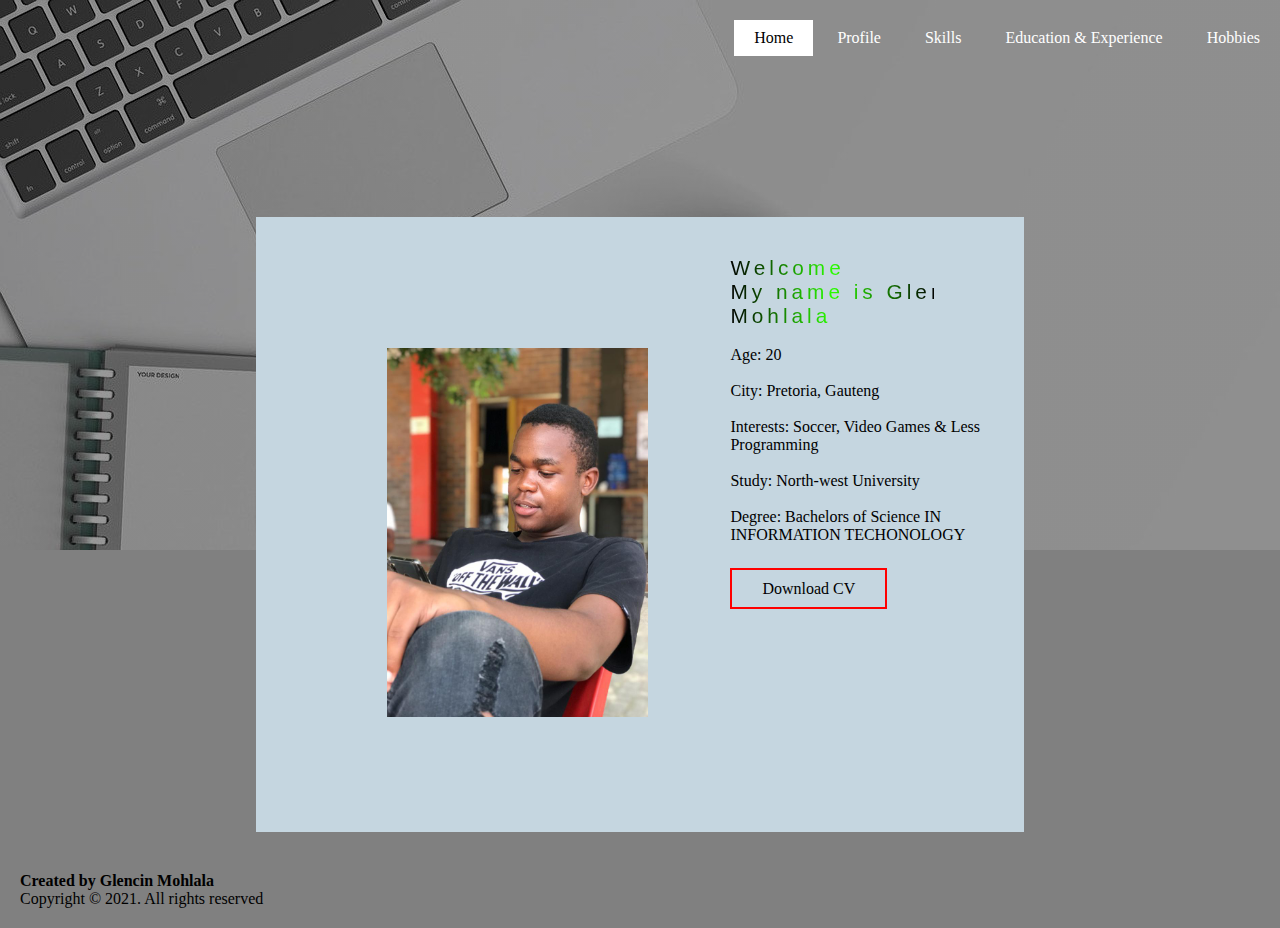
<file: index.html>
<!DOCTYPE html>
<html>
<head>
	<meta charset="UTF-8">
	<meta name="viewport " content="width=device-width, initial-scale=1.0">
	<meta http-equiv="X-UA-Compatible" content="ie=edge" />
	<title>Online Technical CV</title>
	<link rel="stylesheet" href="style.css">
	<script src="https://code.jquery.com/jquery-3	.5.1.min.js" crossorigin="anonymous"></script>
	<script src="script.js"></script>


</head>
<body>
	<header>
			<ul>
				<li class="active"><a herf="#">Home</a></li>
				<li><a href="index1.html">Profile</a></li>
				<li><a href="index1.html#skills">Skills</a></li>
				<li><a href="index1.html#education">Education & Experience</a></li>
				<li><a href="index1.html#Hobbies">Hobbies</a></li>
			</ul>
	</header>

	<div class="container">
		<div class="left-column">
			<img class="photo" src="./images/profilepic1.jpeg" alt=images>
		</div>
		
		<div class="right-column">
			<p class="welcome">Welcome</p>
			<p class="welcome">My name is Glencin Mohlala</p>
            <br><p>Age: 20</p>
            <br><p>City: Pretoria, Gauteng</p>
            <br><p>Interests: Soccer, Video Games & Less Programming</p>
            <br><p>Study: North-west University</p>
			<br><p>Degree: Bachelors of Science IN INFORMATION TECHONOLOGY</p>
			<br><br><a href="Glencin_CV.pdf" download="CV" class="button">Download CV</a>
		
		</div>
	</div>

	<footer class="footer">
		<div>
			<h4>Created by Glencin Mohlala</h4>
			<p>Copyright © 2021. All rights reserved</p>
		</div>
	</footer>
</body>
<script src="//code.tidio.co/qdeiq0otc2vnoe7lpfn5obctrrctcurx.js" async></script>
<script src="https://www.google.com/recaptcha/api.js?render=6LcFStUZAAAAALGb8hVX1IO_Ri_SivLb1FE1MfdG"></script>
</html>
</file>
<file: style.css>
* {
	margin: 0;
	padding: 0;
	box-sizing: border-box;
	list-style: none;
	font-family: Century copperplate;
}

html{
	background: gray;
	scroll-behavior: smooth;
}

/*Start of header section*/

header{
	position: relative;
    height: 550px;
    background-image:linear-gradient(rgba(0,0,0,0.4),rgba(0,0,0,0.4)), url(./images/desktop.jpg);
}

header ul{
	float: right;
	list-style-type: none;
	margin-top: 20px;
	margin-left: 50px;
}

header ul li{
	display: inline-block;
}

header ul li a{
	position: 50%;
	padding: 9px 20px;
	color: #fff;
	display: inline-block;
	text-decoration: none;
	cursor: pointer;
}

header ul li a:hover{
    background-color: #fff;
    color: #000;
}

header ul li.active a{
    background-color: #fff;
    color: #000;
}

/*End of header section*/


/*Start of content section*/
section
{
	position: relative;
	align-items: center;
	justify-content: space-between;
	padding: 5%;
	max-height: 100%;
}

.container{
	position: relative;
	display: inline-flex;
	height: 50%;
	width: 60%;
	margin-top: -26%;
	margin-left: 20%;
	background-color:  #c5d6e0;
	z-index: 100%;

}
/*End of content section*/

/*Start of styling container inside*/
.container .left-column .photo{
	width: 60%;
	height: 60%;
	margin: 30%;
}

.container .right-column{
	padding: 5%;
}

.container .right-column .welcome{
	font-size: 1.3rem;
	font-family: sans-serif;
}

.container .right-column .welcome{
	font-size: 1.3rem;
	font-family: sans-serif;
	letter-spacing: 4px;
	overflow: hidden;
	background: linear-gradient(90deg, #000, #2bff00, #000);
	background-repeat: no-repeat;
	background-size: 80%;
	animation: animate 3s linear infinite;
	-webkit-background-clip: text;
	-webkit-text-fill-color: rgba(255, 255, 255, 0);
}

.container .right-column .text1{
	color: black;
	font-size: 20%;
	font-weight: 700;
	letter-spacing: 8px;
	margin-bottom: 5px;
	background: white;
	position: relative;
	animation: text 3s 1;
}

.container .right-column .text2{
	font-size: 30px;
	color: black;
	font-weight: 700;
}

.weather-container{
	width: 60%;
	height: 30%;
}

@keyframes animate {
	0% {
	  background-position: -500%;
	}
	100% {
	  background-position: 500%;
	}
  }

  .button{
	position: relative;
	padding: 10px 30px;
	text-decoration: none;
	border: 2px solid red;
	color: black;
}

.button:hover {
	color: white;
	background-color: crimson;
}
/*End of the conatiner section in the first page */


/*Start of About section in the next page*/
.introduction{
	display: inline-flex;
	width: 100%;
	height: 90%;
	text-align: center;
}

.introduction .left-side{
	width: 50%;
	padding: 2%;
}

.introduction .right-side{
	width: 50%;
}

.title {
	font-size: 3rem;
	text-align: center;
	 font-weight: bold;
	-webkit-animation: glow 2s ease-in-out infinite alternate;
	-moz-animation: glow 2s ease-in-out infinite alternate;
	animation: glow 2s ease-in-out infinite alternate;
  }
  
  @-webkit-keyframes glow {
	 from {
	 color: #fff;
	 text-shadow: 0 0 10px gray, 0 0 20px gray, 0 0 30px gray, 0 0 40px gray, 0 0 50px 
	 gray, 0 0 60px gray, 0 0 70px gray, 0 0 90px gray;
	}
	
	to {
	 color: gray;
	 text-shadow: 0 0 20px gray, 0 0 30px gray, 0 0 40px gray, 0 0 50px gray, 
	 0 0 60px gray	, 0 0 70px gray, 0 0 80px gray, 0 1 90px gray;
	}
  }

  .introduction .left-side .details{
	  color: whitesmoke;
	  font-weight: 1000;
  }

.introduction .right-side .intro-pic{
	border: 3px solid #ddd;
	border-radius: 4px;
	max-height: 90%;
	max-width: 60%;
	margin: 3%;
}

.intro-pic:hover {
	box-shadow: 0 0 5px 4px rgba(0, 140, 186, 0.5);
  }

  .details{
	color: black;
	font-size: 1.1rem;
	font-weight: 900;
}

/*End of About section in the next page*/



/*Start of introduction in the second page
  
  

  
/*End of introduction in the second page
  
  /*Aligning titles to center
  .journey{
	text-align: center;
  }
  
  h1 {
  text-align: center;
  }
  /*End*/


/*Start of skills section*/

.skills-container{
	width: 100%;
	height: auto;
	display: flex;
	align-items: center;
	justify-content: center;
	background-color:  #3ca0d9;
}
  
  .skills-container .left-skills{
	width: 50%;
	min-height: 10vh;
	padding: 6rem 1rem;
	flex-direction: column
  }

  .skills-container .right-skills{
	width: 50%;
	min-height: 10vh;
	padding: 6rem 1rem;
	flex-direction: column
  }
  
  .skl-container {
	margin-top: 10px;
	width: 100%;
	background-color: #ddd;
  }
  /*End of skills section*/

  /* start of skills bar styling */
  .word {width: 90%;background-color: rgb(13, 59, 208);} 
  .python {width: 80%; background-color: rgb(13, 59, 208);} 
  .java {width: 65%; background-color: rgb(13, 59, 208);} 
  .photoshop {width: 60%; background-color:rgb(13, 59, 208);}
  .comunication {width: 75%; background-color: rgb(13, 59, 208);}
  .organization {width: 80%; background-color: rgb(13, 59, 208);}
  .motivation {width: 90%; background-color:rgb(13, 59, 208);}
  
  /* End of skills bar styling*/

   /* Start of timeline for Education and Experience*/
  .timeline {
	position: relative;
	max-width: 1200px;
	margin: 0 auto;
  }
  
  .timeline::after {
	content: '';
	position: absolute;
	width: 6px;
	background-color: white;
	top: 0;
	bottom: 0;
	left: 50%;
	margin-left: -3px;
  }

  .timeline-container {
	padding: 10px 40px;
	position: relative;
	background-color: inherit;
	width: 50%;
  }
  
  .timeline-container::after {
	content: '';
	position: absolute;
	width: 25px;
	height: 25px;
	right: -17px;
	background-color: white;
	border: 4px solid #FF9F55;
	top: 15px;
	border-radius: 50%;
	z-index: 1;
  }
  
  .left {
	left: 0;
  }
  
  .right {
	left: 50%;
  }
  
  .left::before {
	content: " ";
	height: 0;
	position: absolute;
	top: 22px;
	width: 0;
	z-index: 1;
	right: 30px;
	border: medium solid white;
	border-width: 10px 0 10px 10px;
	border-color: transparent transparent transparent white;
  }
  
  .right::before {
	content: " ";
	height: 0;
	position: absolute;
	top: 22px;
	width: 0;
	z-index: 1;
	left: 30px;
	border: medium solid white;
	border-width: 10px 10px 10px 0;
	border-color: transparent white transparent transparent;
  }
  
  .right::after {
	left: -16px;
  }
  
  .content {
	padding: 20px 30px;
	background-color: white;
	position: relative;
	border-radius: 6px;
  }
   /* End of timeline for Education and Experience */

  /*Start of projects section */
  .buttons {
	position: relative;
	background-color:#3ca0d9;
	color: white;
	padding: 20px 40px;
	font-size: 16px;
	left: 3%;
	top: 30px;
  }

  .project-pic{
	  padding: 7%;
	  width: 70%;
	  height: 50%;
  }

  .video{
	  margin: 6%;
  }
  /*End of projects section */

  
  /* Start of footer section */
  .fa {
	position: relative;
	padding: 20px;
	width: 50px;
	text-align: center;
	text-decoration: none;
	border-radius: 50%;
	background-color: white;
	transition: 0.5s;
	box-shadow: 0px 7px 5px rgba(0, 0, 0, 0.5);
  }
  
  .fa:hover {opacity: 0.7;transform: rotate(0deg) skew(0deg) translate(0, -10px)}
  
  .fa-facebook {background: #3B5998;color: white;}
  .fa-telegram {background: #55ACEE;color: white;}
  .fa-github{background: gray;color: white;}
  .fa-whatsapp{background: chartreuse;color: white;}

   /* Container for footer in the second page*/
.footer {
	display: flex;
	align-items: center;
	justify-content: space-between;
	padding: 20px;
}
	  
  /*End of Container for footer*/


/*End Mobile view*/
@media (max-width: 928px){
	.introduction{
		height: 700px;
	}

	header{
		height: 800px;
	}

	.container{
		width: 90%;
		height: 100%;
		margin-top: -100%;
		margin-left: 5%;
	}

	
	.container .left-column .photo{
		width: 200px;
		height: 200px;
		margin: 10px;
		margin-top: 160px;
	}

	.intro-pic {
		position: relative;
		max-width: 400px;
		max-height: 700px;
		top: 20%;
	  }

	.button{
		padding: 5px 10px;
	}

	.timeline-container {
		padding: 0px 10px;
		width: 50%;
	  }
	  
	  .right {
		left: 50%;
	  } 
	  
	
	.buttons {
		padding: 5px 15px;
		font-size: 5px;
	  }

	.fa {
		padding: 5px;
		width: 30px;
	}

	.project-pic{
		text-align: center;
		margin: 10%;
		padding: 5%;
		width: 70%;
		height: 50%;
	}

	.video{
		margin: 10%;
		padding: 5%;
		width: 70%;
		height: 50%;
	}
}

/* End Mobile view*/
</file>
<file: Technical_CV/style.css>
* {
	margin: 0;
	padding: 0;
	box-sizing: border-box;
	list-style: none;
	font-family: Century copperplate;
}

html{
	background: gray;
	scroll-behavior: smooth;
}

/*Start of header section*/

header{
	position: relative;
    height: 550px;
    background-image:linear-gradient(rgba(0,0,0,0.4),rgba(0,0,0,0.4)), url(./images/desktop.jpg);
}

header ul{
	float: right;
	list-style-type: none;
	margin-top: 20px;
	margin-left: 50px;
}

header ul li{
	display: inline-block;
}

header ul li a{
	position: 50%;
	padding: 9px 20px;
	color: #fff;
	display: inline-block;
	text-decoration: none;
	cursor: pointer;
}

header ul li a:hover{
    background-color: #fff;
    color: #000;
}

header ul li.active a{
    background-color: #fff;
    color: #000;
}

/*End of header section*/


/*Start of content section*/
section
{
	position: relative;
	align-items: center;
	justify-content: space-between;
	padding: 5%;
	max-height: 100%;
}

.container{
	position: relative;
	display: inline-flex;
	height: 50%;
	width: 60%;
	margin-top: -26%;
	margin-left: 20%;
	background-color:  #c5d6e0;
	z-index: 100%;

}
/*End of content section*/

/*Start of styling container inside*/
.container .left-column .photo{
	width: 60%;
	height: 60%;
	margin: 30%;
}

.container .right-column{
	padding: 5%;
}

.container .right-column .welcome{
	font-size: 1.3rem;
	font-family: sans-serif;
}

.container .right-column .welcome{
	font-size: 1.3rem;
	font-family: sans-serif;
	letter-spacing: 4px;
	overflow: hidden;
	background: linear-gradient(90deg, #000, #2bff00, #000);
	background-repeat: no-repeat;
	background-size: 80%;
	animation: animate 3s linear infinite;
	-webkit-background-clip: text;
	-webkit-text-fill-color: rgba(255, 255, 255, 0);
}

.container .right-column .text1{
	color: black;
	font-size: 20%;
	font-weight: 700;
	letter-spacing: 8px;
	margin-bottom: 5px;
	background: white;
	position: relative;
	animation: text 3s 1;
}

.container .right-column .text2{
	font-size: 30px;
	color: black;
	font-weight: 700;
}

.weather-container{
	width: 60%;
	height: 30%;
}

@keyframes animate {
	0% {
	  background-position: -500%;
	}
	100% {
	  background-position: 500%;
	}
  }

  .button{
	position: relative;
	padding: 10px 30px;
	text-decoration: none;
	border: 2px solid red;
	color: black;
}

.button:hover {
	color: white;
	background-color: crimson;
}
/*End of the conatiner section in the first page */


/*Start of About section in the next page*/
.introduction{
	display: inline-flex;
	width: 100%;
	height: 90%;
	text-align: center;
}

.introduction .left-side{
	width: 50%;
	padding: 2%;
}

.introduction .right-side{
	width: 50%;
}

.title {
	font-size: 3rem;
	text-align: center;
	 font-weight: bold;
	-webkit-animation: glow 2s ease-in-out infinite alternate;
	-moz-animation: glow 2s ease-in-out infinite alternate;
	animation: glow 2s ease-in-out infinite alternate;
  }
  
  @-webkit-keyframes glow {
	 from {
	 color: #fff;
	 text-shadow: 0 0 10px gray, 0 0 20px gray, 0 0 30px gray, 0 0 40px gray, 0 0 50px 
	 gray, 0 0 60px gray, 0 0 70px gray, 0 0 90px gray;
	}
	
	to {
	 color: gray;
	 text-shadow: 0 0 20px gray, 0 0 30px gray, 0 0 40px gray, 0 0 50px gray, 
	 0 0 60px gray	, 0 0 70px gray, 0 0 80px gray, 0 1 90px gray;
	}
  }

  .introduction .left-side .details{
	  color: whitesmoke;
	  font-weight: 1000;
  }

.introduction .right-side .intro-pic{
	border: 3px solid #ddd;
	border-radius: 4px;
	max-height: 90%;
	max-width: 60%;
	margin: 3%;
}

.intro-pic:hover {
	box-shadow: 0 0 5px 4px rgba(0, 140, 186, 0.5);
  }

  .details{
	color: black;
	font-size: 1.1rem;
	font-weight: 900;
}

/*End of About section in the next page*/



/*Start of introduction in the second page
  
  

  
/*End of introduction in the second page
  
  /*Aligning titles to center
  .journey{
	text-align: center;
  }
  
  h1 {
  text-align: center;
  }
  /*End*/


/*Start of skills section*/

.skills-container{
	width: 100%;
	height: auto;
	display: flex;
	align-items: center;
	justify-content: center;
	background-color:  #3ca0d9;
}
  
  .skills-container .left-skills{
	width: 50%;
	min-height: 10vh;
	padding: 6rem 1rem;
	flex-direction: column
  }

  .skills-container .right-skills{
	width: 50%;
	min-height: 10vh;
	padding: 6rem 1rem;
	flex-direction: column
  }
  
  .skl-container {
	margin-top: 10px;
	width: 100%;
	background-color: #ddd;
  }
  /*End of skills section*/

  /* start of skills bar styling */
  .word {width: 70%;background-color: rgb(13, 59, 208);} 
  .python {width: 70%; background-color: rgb(13, 59, 208);} 
  .java {width: 85%; background-color: rgb(13, 59, 208);} 
  .photoshop {width: 80%; background-color:rgb(13, 59, 208);}
  .comunication {width: 75%; background-color: rgb(13, 59, 208);}
  .organization {width: 80%; background-color: rgb(13, 59, 208);}
  .motivation {width: 90%; background-color:rgb(13, 59, 208);}
  
  /* End of skills bar styling*/

   /* Start of timeline for Education and Experience*/
  .timeline {
	position: relative;
	max-width: 1200px;
	margin: 0 auto;
  }
  
  .timeline::after {
	content: '';
	position: absolute;
	width: 6px;
	background-color: white;
	top: 0;
	bottom: 0;
	left: 50%;
	margin-left: -3px;
  }

  .timeline-container {
	padding: 10px 40px;
	position: relative;
	background-color: inherit;
	width: 50%;
  }
  
  .timeline-container::after {
	content: '';
	position: absolute;
	width: 25px;
	height: 25px;
	right: -17px;
	background-color: white;
	border: 4px solid #FF9F55;
	top: 15px;
	border-radius: 50%;
	z-index: 1;
  }
  
  .left {
	left: 0;
  }
  
  .right {
	left: 50%;
  }
  
  .left::before {
	content: " ";
	height: 0;
	position: absolute;
	top: 22px;
	width: 0;
	z-index: 1;
	right: 30px;
	border: medium solid white;
	border-width: 10px 0 10px 10px;
	border-color: transparent transparent transparent white;
  }
  
  .right::before {
	content: " ";
	height: 0;
	position: absolute;
	top: 22px;
	width: 0;
	z-index: 1;
	left: 30px;
	border: medium solid white;
	border-width: 10px 10px 10px 0;
	border-color: transparent white transparent transparent;
  }
  
  .right::after {
	left: -16px;
  }
  
  .content {
	padding: 20px 30px;
	background-color: white;
	position: relative;
	border-radius: 6px;
  }
   /* End of timeline for Education and Experience */

  /*Start of projects section */
  .buttons {
	position: relative;
	background-color:#3ca0d9;
	color: white;
	padding: 20px 40px;
	font-size: 16px;
	left: 3%;
	top: 30px;
  }

  .project-pic{
	  padding: 7%;
	  width: 70%;
	  height: 50%;
  }

  .video{
	  margin: 6%;
  }
  /*End of projects section */

  
  /* Start of footer section */
  .fa {
	position: relative;
	padding: 20px;
	width: 50px;
	text-align: center;
	text-decoration: none;
	border-radius: 50%;
	background-color: white;
	transition: 0.5s;
	box-shadow: 0px 7px 5px rgba(0, 0, 0, 0.5);
  }
  
  .fa:hover {opacity: 0.7;transform: rotate(0deg) skew(0deg) translate(0, -10px)}
  
  .fa-facebook {background: #3B5998;color: white;}
  .fa-telegram {background: #55ACEE;color: white;}
  .fa-github{background: gray;color: white;}
  .fa-whatsapp{background: chartreuse;color: white;}

   /* Container for footer in the second page*/
.footer {
	display: flex;
	align-items: center;
	justify-content: space-between;
	padding: 20px;
}
	  
  /*End of Container for footer*/


/*End Mobile view*/
@media (max-width: 928px){
	.introduction{
		height: 700px;
	}

	header{
		height: 800px;
	}

	.container{
		width: 90%;
		height: 100%;
		margin-top: -100%;
		margin-left: 5%;
	}

	
	.container .left-column .photo{
		width: 200px;
		height: 200px;
		margin: 10px;
		margin-top: 160px;
	}

	.intro-pic {
		position: relative;
		max-width: 400px;
		max-height: 700px;
		top: 20%;
	  }

	.button{
		padding: 5px 10px;
	}

	.timeline-container {
		padding: 0px 10px;
		width: 50%;
	  }
	  
	  .right {
		left: 50%;
	  } 
	  
	
	.buttons {
		padding: 5px 15px;
		font-size: 5px;
	  }

	.fa {
		padding: 5px;
		width: 30px;
	}

	.project-pic{
		text-align: center;
		margin: 10%;
		padding: 5%;
		width: 70%;
		height: 50%;
	}

	.video{
		margin: 10%;
		padding: 5%;
		width: 70%;
		height: 50%;
	}
}

/* End Mobile view*/
</file>
